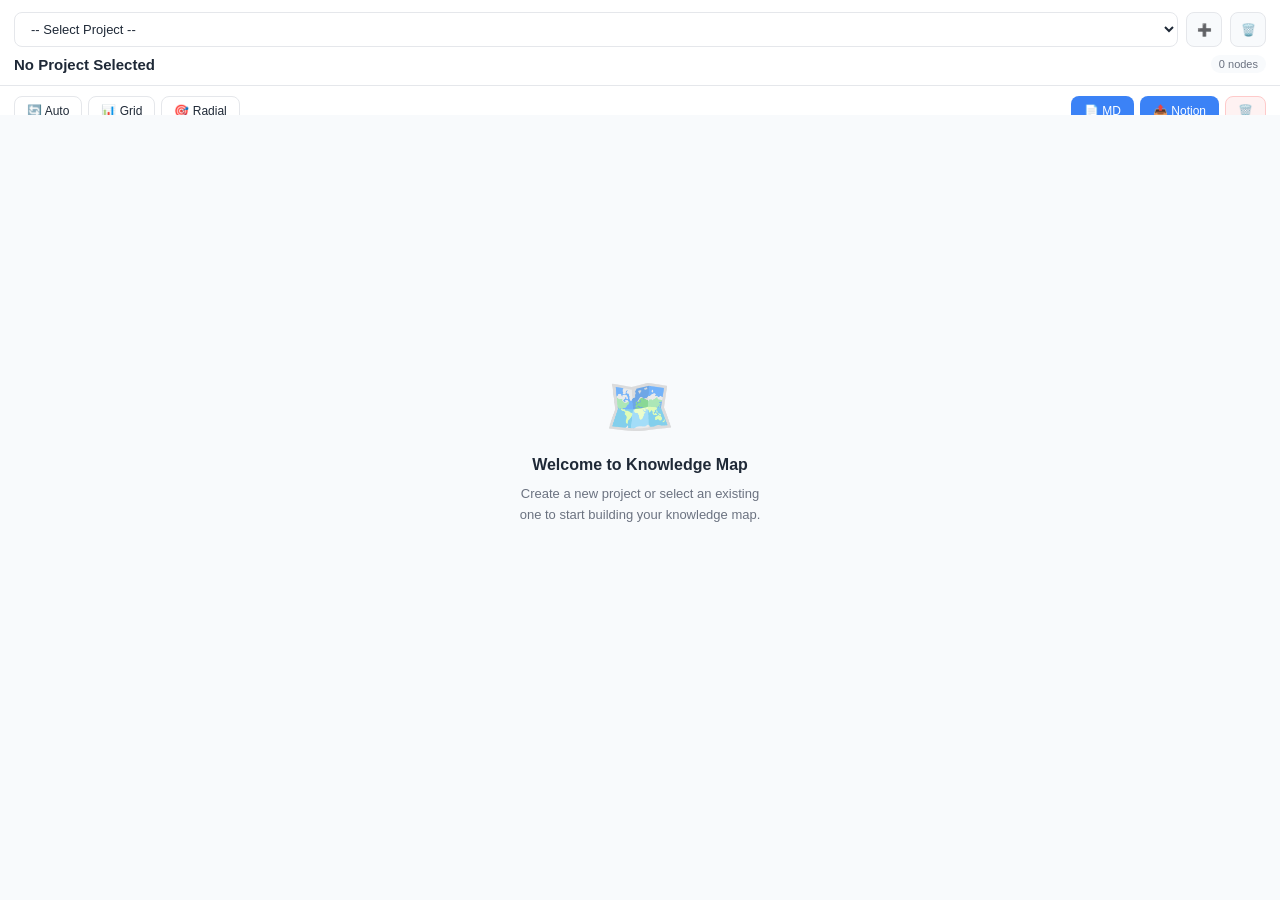
<file: src/sidepanel/index.html>
<!DOCTYPE html>
<html lang="vi">
<head>
    <meta charset="UTF-8">
    <meta name="viewport" content="width=device-width, initial-scale=1.0">
    <title>Knowledge Map</title>
    <link rel="stylesheet" href="styles.css">
</head>
<body>
    <!-- Project Header -->
    <header class="panel-header">
        <div class="project-section">
            <select id="projectSelect" class="project-select" title="Select Project">
                <option value="">-- Select Project --</option>
            </select>
            <button id="btnNewProject" class="btn btn-icon" title="Create New Project">➕</button>
            <button id="btnDeleteProject" class="btn btn-icon btn-danger-icon" title="Delete Current Project">🗑️</button>
        </div>
        <div class="project-name-display">
            <span id="currentProjectName">No Project Selected</span>
            <span id="nodeCount" class="node-count">0 nodes</span>
        </div>
    </header>

    <!-- Toolbar -->
    <div class="toolbar">
        <div class="toolbar-group">
            <button id="btnForceLayout" class="btn btn-secondary" title="Force-directed Layout">
                🔄 Auto
            </button>
            <button id="btnHierarchical" class="btn btn-secondary" title="Grid Layout">
                📊 Grid
            </button>
            <button id="btnRadial" class="btn btn-secondary" title="Radial Layout">
                🎯 Radial
            </button>
        </div>
        <div class="toolbar-group">
            <button id="btnExportMd" class="btn btn-primary" title="Export to Markdown">
                📄 MD
            </button>
            <button id="btnExportMermaid" class="btn btn-primary" title="Export for Notion">
                📤 Notion
            </button>
            <button id="btnClearNodes" class="btn btn-danger" title="Clear All">
                🗑️
            </button>
        </div>
    </div>

    <!-- Notification -->
    <div id="notification" class="notification hidden"></div>

    <!-- Cytoscape Container -->
    <div id="cy"></div>

    <!-- Empty State -->
    <div id="emptyState" class="empty-state">
        <div class="empty-icon">🗺️</div>
        <h2 id="emptyTitle">Welcome to Knowledge Map</h2>
        <p id="emptyText">Create a new project or select an existing one to start building your knowledge map.</p>
    </div>

    <!-- Node Detail Panel -->
    <div id="detailPanel" class="detail-panel hidden">
        <div class="detail-header">
            <h3 id="detailTitle">Node Details</h3>
            <button id="btnCloseDetail" class="btn-back" title="Back to map">← Back</button>
        </div>
        <div class="detail-content">
            <div class="detail-meta">
                <span id="detailType" class="type-badge"></span>
                <span id="detailPlatform" class="platform-badge hidden"></span>
                <span id="detailTimestamp" class="timestamp-badge hidden"></span>
            </div>
            
            <!-- Title Section (Editable) -->
            <div class="detail-section">
                <div class="section-header">
                    <h4>📌 Title</h4>
                    <button id="btnEditTitle" class="btn-edit" title="Edit title">✏️</button>
                </div>
                <p id="detailNodeTitle" class="detail-title"></p>
            </div>
            
            <!-- Summary Section (Editable) -->
            <div class="detail-section">
                <div class="section-header">
                    <h4>📝 Summary</h4>
                    <button id="btnEditSummary" class="btn-edit" title="Edit summary">✏️</button>
                </div>
                <p id="detailSummary" class="detail-text"></p>
            </div>
            
            <!-- Suggestions Section -->
            <div id="suggestionsSection" class="detail-section suggestions-section hidden">
                <h4>💡 Gợi mở / Next Steps</h4>
                <p id="detailSuggestions" class="detail-text suggestions-text"></p>
            </div>
            
            <!-- Source Link -->
            <button id="btnScrollToSource" class="btn btn-primary btn-block hidden">
                🔗 Scroll to Source Message
            </button>
            <a id="detailSource" href="#" target="_blank" rel="noopener noreferrer" class="source-link hidden">
                ↗️ Open Conversation
            </a>
            
            <!-- Related Nodes -->
            <div id="relatedNodes" class="related-nodes"></div>
            
            <!-- Actions -->
            <div class="detail-actions">
                <button id="btnDeleteNode" class="btn btn-danger btn-sm">🗑️ Delete Node</button>
            </div>
        </div>
    </div>

    <!-- New Project Modal -->
    <div id="newProjectModal" class="modal hidden">
        <div class="modal-backdrop"></div>
        <div class="modal-content">
            <h3>Create New Project</h3>
            <input type="text" id="newProjectName" class="input" placeholder="Enter project name..." maxlength="50">
            <div class="modal-actions">
                <button id="btnCancelProject" class="btn btn-secondary">Cancel</button>
                <button id="btnConfirmProject" class="btn btn-primary">Create</button>
            </div>
        </div>
    </div>

    <!-- Load Scripts -->
    <script src="../assets/cytoscape.min.js"></script>
    <script src="autoLayout.js"></script>
    <script src="index.js"></script>
</body>
</html>
</file>
<file: src/sidepanel/styles.css>
/**
 * Knowledge Map Side Panel Styles
 * Complete styling for multi-project management
 */

* {
  margin: 0;
  padding: 0;
  box-sizing: border-box;
}

:root {
  --primary: #3b82f6;
  --primary-dark: #2563eb;
  --primary-light: #dbeafe;
  --success: #10b981;
  --success-light: #d1fae5;
  --warning: #f59e0b;
  --warning-light: #fef3c7;
  --danger: #ef4444;
  --danger-light: #fef2f2;
  --bg: #f8fafc;
  --surface: #ffffff;
  --text: #1f2937;
  --text-muted: #6b7280;
  --border: #e5e7eb;
  --shadow: 0 1px 3px rgba(0,0,0,0.1);
  --shadow-lg: 0 4px 12px rgba(0,0,0,0.15);
  --radius: 8px;
  --radius-sm: 6px;
}

html, body {
  height: 100%;
  width: 100%;
  font-family: -apple-system, BlinkMacSystemFont, 'Segoe UI', Roboto, sans-serif;
  font-size: 14px;
  color: var(--text);
  background: var(--bg);
  overflow: hidden;
}

/* ============================================
   Panel Header - Project Section
   ============================================ */
.panel-header {
  padding: 12px 14px;
  background: var(--surface);
  border-bottom: 1px solid var(--border);
  box-shadow: var(--shadow);
  z-index: 100;
}

.project-section {
  display: flex;
  gap: 8px;
  margin-bottom: 8px;
}

.project-select {
  flex: 1;
  padding: 8px 12px;
  font-size: 13px;
  border: 1px solid var(--border);
  border-radius: var(--radius);
  background: var(--surface);
  color: var(--text);
  cursor: pointer;
  outline: none;
  transition: border-color 0.15s;
}

.project-select:focus {
  border-color: var(--primary);
}

.project-name-display {
  display: flex;
  justify-content: space-between;
  align-items: center;
}

#currentProjectName {
  font-size: 15px;
  font-weight: 600;
  color: var(--text);
  overflow: hidden;
  text-overflow: ellipsis;
  white-space: nowrap;
  max-width: 70%;
}

.node-count {
  font-size: 11px;
  color: var(--text-muted);
  background: var(--bg);
  padding: 3px 8px;
  border-radius: 100px;
  font-weight: 500;
}

/* ============================================
   Toolbar
   ============================================ */
.toolbar {
  display: flex;
  justify-content: space-between;
  align-items: center;
  padding: 10px 14px;
  background: var(--surface);
  border-bottom: 1px solid var(--border);
  gap: 8px;
  flex-wrap: wrap;
}

.toolbar-group {
  display: flex;
  gap: 6px;
}

/* ============================================
   Buttons
   ============================================ */
.btn {
  display: inline-flex;
  align-items: center;
  justify-content: center;
  gap: 4px;
  padding: 7px 12px;
  font-size: 12px;
  font-weight: 500;
  border-radius: var(--radius);
  border: 1px solid transparent;
  cursor: pointer;
  transition: all 0.15s ease;
  white-space: nowrap;
}

.btn:hover {
  transform: translateY(-1px);
  box-shadow: var(--shadow);
}

.btn:active {
  transform: translateY(0);
}

.btn-primary {
  background: var(--primary);
  color: white;
}

.btn-primary:hover {
  background: var(--primary-dark);
}

.btn-secondary {
  background: var(--surface);
  color: var(--text);
  border-color: var(--border);
}

.btn-secondary:hover {
  background: var(--bg);
  border-color: var(--text-muted);
}

.btn-danger {
  background: var(--danger-light);
  color: var(--danger);
  border-color: #fecaca;
}

.btn-danger:hover {
  background: var(--danger);
  color: white;
}

.btn-icon {
  padding: 8px;
  min-width: 36px;
  background: var(--bg);
  color: var(--text);
  border: 1px solid var(--border);
}

.btn-icon:hover {
  background: var(--surface);
  border-color: var(--text-muted);
}

.btn-danger-icon {
  color: var(--danger);
}

.btn-danger-icon:hover {
  background: var(--danger-light);
  border-color: var(--danger);
}

.btn-sm {
  padding: 5px 10px;
  font-size: 11px;
}

/* ============================================
   Cytoscape Container
   ============================================ */
#cy {
  position: absolute;
  top: 115px;
  left: 0;
  right: 0;
  bottom: 0;
  background: var(--bg);
  transition: opacity 0.3s ease;
}

/* ============================================
   Empty State
   ============================================ */
.empty-state {
  position: absolute;
  top: 50%;
  left: 50%;
  transform: translate(-50%, -50%);
  text-align: center;
  padding: 32px;
  max-width: 320px;
  z-index: 10;
}

.empty-state.hidden {
  display: none;
}

.empty-icon {
  font-size: 56px;
  margin-bottom: 16px;
  opacity: 0.6;
}

.empty-state h2 {
  font-size: 16px;
  font-weight: 600;
  margin-bottom: 10px;
  color: var(--text);
}

.empty-state p {
  font-size: 13px;
  color: var(--text-muted);
  line-height: 1.6;
}

/* ============================================
   Notification
   ============================================ */
.notification {
  position: fixed;
  top: 125px;
  left: 50%;
  transform: translateX(-50%);
  padding: 10px 18px;
  border-radius: var(--radius);
  font-size: 13px;
  font-weight: 500;
  z-index: 1000;
  box-shadow: var(--shadow-lg);
  animation: slideDown 0.25s ease;
}

.notification.hidden {
  display: none;
}

.notification-success {
  background: #ecfdf5;
  color: #065f46;
  border: 1px solid #a7f3d0;
}

.notification-warning {
  background: #fffbeb;
  color: #92400e;
  border: 1px solid #fcd34d;
}

.notification-info {
  background: #eff6ff;
  color: #1e40af;
  border: 1px solid #93c5fd;
}

.notification-error {
  background: #fef2f2;
  color: #991b1b;
  border: 1px solid #fecaca;
}

@keyframes slideDown {
  from {
    opacity: 0;
    transform: translate(-50%, -12px);
  }
  to {
    opacity: 1;
    transform: translate(-50%, 0);
  }
}

/* ============================================
   Detail Panel
   ============================================ */
.detail-panel {
  position: absolute;
  top: 0;
  bottom: 0;
  left: 0;
  right: 0;
  background: var(--surface);
  box-shadow: 0 -2px 12px rgba(0,0,0,0.08);
  overflow-y: auto;
  z-index: 200;
  animation: slideUp 0.25s ease;
}

.detail-panel.hidden {
  display: none;
}

@keyframes slideUp {
  from {
    opacity: 0;
    transform: translateY(16px);
  }
  to {
    opacity: 1;
    transform: translateY(0);
  }
}

.detail-header {
  display: flex;
  justify-content: space-between;
  align-items: center;
  padding: 12px 16px;
  border-bottom: 1px solid var(--border);
  background: var(--surface);
  position: sticky;
  top: 0;
  z-index: 10;
}
  position: sticky;
  top: 0;
}

.detail-header h3 {
  font-size: 14px;
  font-weight: 600;
  margin: 0;
  overflow: hidden;
  text-overflow: ellipsis;
  white-space: nowrap;
  max-width: 85%;
}

.close-btn {
  width: 28px;
  height: 28px;
  display: flex;
  align-items: center;
  justify-content: center;
  background: transparent;
  border: none;
  border-radius: var(--radius-sm);
  cursor: pointer;
  color: var(--text-muted);
  font-size: 14px;
  transition: all 0.15s ease;
}

.close-btn:hover {
  background: var(--bg);
  color: var(--text);
}

.btn-back {
  background: var(--bg);
  border: 1px solid var(--border);
  padding: 6px 12px;
  border-radius: var(--radius);
  cursor: pointer;
  font-size: 13px;
  font-weight: 500;
  color: var(--text);
  transition: all 0.15s;
}

.btn-back:hover {
  background: var(--primary-light);
  border-color: var(--primary);
  color: var(--primary);
}

.detail-content {
  padding: 16px 20px 24px;
}

.detail-meta {
  display: flex;
  gap: 8px;
  margin-bottom: 12px;
  flex-wrap: wrap;
}

.type-badge {
  display: inline-block;
  padding: 3px 10px;
  border-radius: 100px;
  font-size: 10px;
  font-weight: 600;
  text-transform: uppercase;
  letter-spacing: 0.5px;
}

.type-badge.type-core {
  background: var(--primary-light);
  color: #1e40af;
}

.type-badge.type-expansion {
  background: var(--warning-light);
  color: #92400e;
}

.type-badge.type-table_row {
  background: var(--success-light);
  color: #065f46;
}

.platform-badge {
  display: inline-block;
  padding: 3px 10px;
  border-radius: 100px;
  font-size: 10px;
  font-weight: 500;
  background: var(--bg);
  color: var(--text-muted);
  border: 1px solid var(--border);
}

.platform-badge.hidden {
  display: none;
}

.detail-text {
  font-size: 13px;
  color: var(--text);
  line-height: 1.7;
  margin-bottom: 12px;
  white-space: pre-wrap;
  word-break: break-word;
}

.source-link {
  display: inline-flex;
  align-items: center;
  gap: 4px;
  font-size: 13px;
  color: var(--primary);
  text-decoration: none;
  font-weight: 500;
  margin-bottom: 12px;
}

.source-link:hover {
  text-decoration: underline;
}

.source-link.hidden {
  display: none;
}

.detail-actions {
  padding-top: 12px;
  border-top: 1px solid var(--border);
}

/* ============================================
   Detail Sections (Summary & Suggestions)
   ============================================ */
.detail-section {
  margin-bottom: 20px;
}

.section-header {
  display: flex;
  justify-content: space-between;
  align-items: center;
  margin-bottom: 8px;
}

.detail-section h4 {
  font-size: 12px;
  font-weight: 600;
  color: var(--text-muted);
  text-transform: uppercase;
  letter-spacing: 0.5px;
  margin: 0;
}

.btn-edit {
  background: transparent;
  border: none;
  padding: 2px 6px;
  cursor: pointer;
  font-size: 12px;
  opacity: 0.6;
  transition: opacity 0.15s;
}

.btn-edit:hover {
  opacity: 1;
}

.detail-title {
  font-size: 16px;
  font-weight: 600;
  color: var(--text);
  line-height: 1.4;
  margin: 0;
}

.detail-text {
  font-size: 14px;
  line-height: 1.6;
  color: var(--text);
  white-space: pre-wrap;
  word-break: break-word;
  margin: 0;
}

.suggestions-section {
  background: linear-gradient(135deg, #fef3c7 0%, #fde68a 100%);
  padding: 14px 16px;
  border-radius: var(--radius);
  border-left: 4px solid #f59e0b;
}

.suggestions-section h4 {
  color: #92400e;
}

.suggestions-text {
  color: #78350f;
  font-size: 14px;
  line-height: 1.7;
}

/* ============================================
   Meta Badges
   ============================================ */
.timestamp-badge {
  font-size: 11px;
  color: var(--text-muted);
  padding: 2px 8px;
  background: var(--bg);
  border-radius: 4px;
}

/* ============================================
   Scroll to Source Button
   ============================================ */
.btn-block {
  display: block;
  width: 100%;
  margin-bottom: 8px;
}

#btnScrollToSource {
  background: linear-gradient(135deg, #3b82f6 0%, #2563eb 100%);
  font-weight: 600;
}

#btnScrollToSource:hover {
  background: linear-gradient(135deg, #2563eb 0%, #1d4ed8 100%);
}

/* ============================================
   Related Nodes
   ============================================ */
.related-nodes {
  margin-top: 14px;
  padding-top: 12px;
  border-top: 1px solid var(--border);
}

.related-nodes h4 {
  font-size: 12px;
  font-weight: 600;
  color: var(--text);
  margin-bottom: 10px;
}

.related-list {
  display: flex;
  flex-direction: column;
  gap: 6px;
}

.related-item {
  display: flex;
  align-items: center;
  gap: 8px;
  padding: 8px 10px;
  background: var(--bg);
  border-radius: var(--radius-sm);
  cursor: pointer;
  transition: all 0.15s ease;
  border-left: 3px solid var(--border);
}

.related-item:hover {
  background: var(--primary-light);
  border-left-color: var(--primary);
}

.related-item.type-core {
  border-left-color: #3b82f6;
}

.related-item.type-expansion {
  border-left-color: #f59e0b;
}

.related-type {
  font-size: 9px;
  font-weight: 600;
  text-transform: uppercase;
  padding: 2px 6px;
  border-radius: 4px;
  background: var(--surface);
  color: var(--text-muted);
}

.related-title {
  font-size: 12px;
  color: var(--text);
  flex: 1;
  overflow: hidden;
  text-overflow: ellipsis;
  white-space: nowrap;
}

/* ============================================
   Modal
   ============================================ */
.modal {
  position: fixed;
  top: 0;
  left: 0;
  right: 0;
  bottom: 0;
  z-index: 1000;
  display: flex;
  align-items: center;
  justify-content: center;
}

.modal.hidden {
  display: none;
}

.modal-backdrop {
  position: absolute;
  top: 0;
  left: 0;
  right: 0;
  bottom: 0;
  background: rgba(0, 0, 0, 0.5);
}

.modal-content {
  position: relative;
  background: var(--surface);
  border-radius: var(--radius);
  padding: 24px;
  width: 90%;
  max-width: 360px;
  box-shadow: var(--shadow-lg);
  animation: modalIn 0.2s ease;
}

@keyframes modalIn {
  from {
    opacity: 0;
    transform: scale(0.95);
  }
  to {
    opacity: 1;
    transform: scale(1);
  }
}

.modal-content h3 {
  font-size: 16px;
  font-weight: 600;
  margin-bottom: 16px;
  color: var(--text);
}

.input {
  width: 100%;
  padding: 10px 14px;
  font-size: 14px;
  border: 1px solid var(--border);
  border-radius: var(--radius);
  outline: none;
  transition: border-color 0.15s;
}

.input:focus {
  border-color: var(--primary);
}

.modal-actions {
  display: flex;
  justify-content: flex-end;
  gap: 10px;
  margin-top: 20px;
}

/* ============================================
   Scrollbar
   ============================================ */
::-webkit-scrollbar {
  width: 6px;
  height: 6px;
}

::-webkit-scrollbar-track {
  background: var(--bg);
}

::-webkit-scrollbar-thumb {
  background: var(--border);
  border-radius: 3px;
}

::-webkit-scrollbar-thumb:hover {
  background: var(--text-muted);
}

/* ============================================
   Responsive
   ============================================ */
@media (max-width: 380px) {
  .toolbar {
    flex-direction: column;
    align-items: stretch;
  }
  
  .toolbar-group {
    justify-content: space-between;
  }
  
  .btn {
    padding: 6px 8px;
    font-size: 11px;
  }
  
  .project-section {
    flex-wrap: wrap;
  }
  
  .project-select {
    width: 100%;
  }
}
</file>
